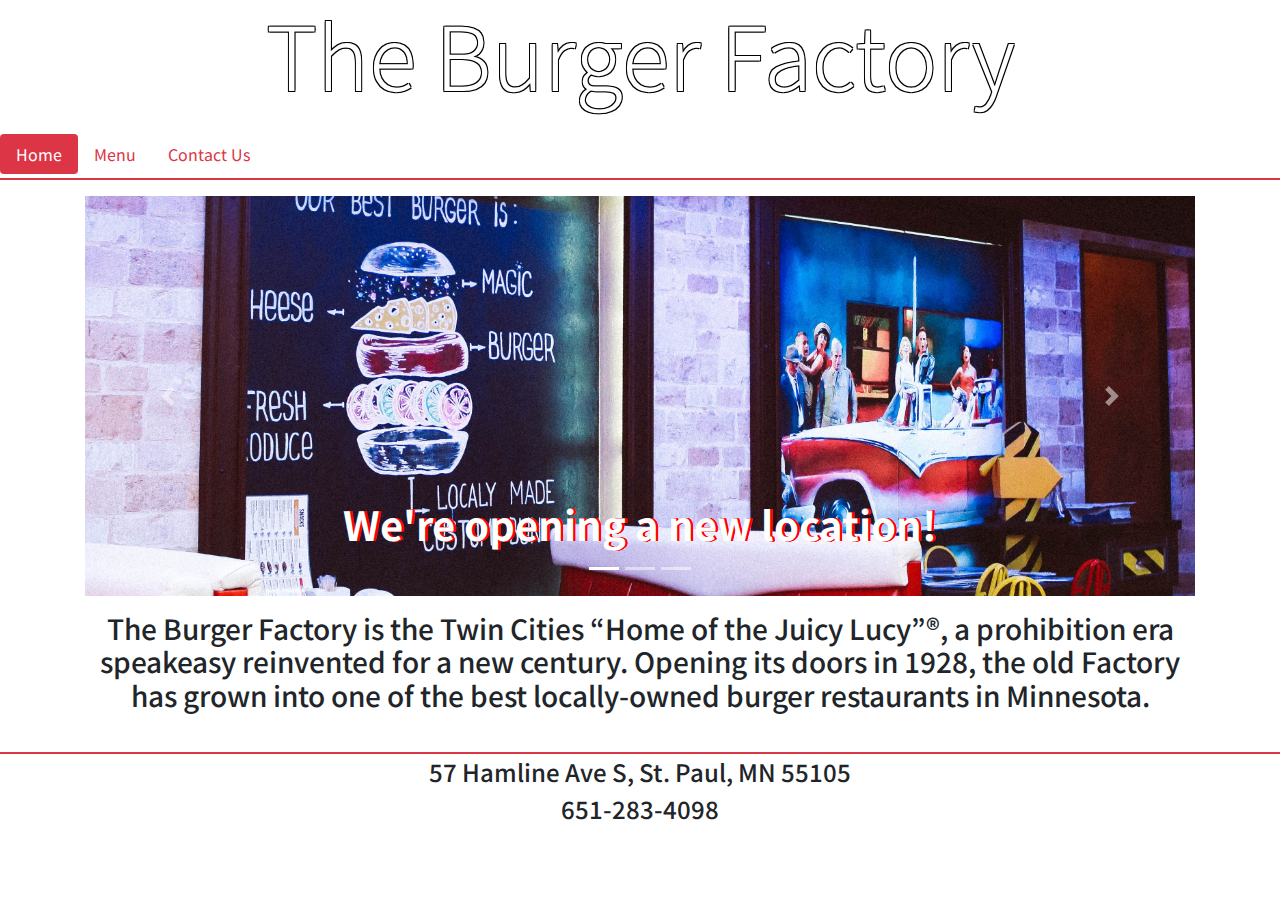
<file: index.html>
<!doctype html>
<html lang="en">

<head>
  <!-- Required meta tags -->
  <meta charset="utf-8">
  <meta name="viewport" content="width=device-width, initial-scale=1, shrink-to-fit=no">

  <!-- Bootstrap CSS -->
  <link rel="stylesheet" href="https://stackpath.bootstrapcdn.com/bootstrap/4.3.1/css/bootstrap.min.css"
    integrity="sha384-ggOyR0iXCbMQv3Xipma34MD+dH/1fQ784/j6cY/iJTQUOhcWr7x9JvoRxT2MZw1T" crossorigin="anonymous">
  <link rel="stylesheet" href="https://use.fontawesome.com/releases/v5.3.1/css/all.css"
    integrity="sha384-mzrmE5qonljUremFsqc01SB46JvROS7bZs3IO2EmfFsd15uHvIt+Y8vEf7N7fWAU" crossorigin="anonymous">
    <link href="https://fonts.googleapis.com/css?family=Noto+Sans+KR&display=swap" rel="stylesheet">
  <link rel="stylesheet" type="text/css" href="style.css">
  <title> The Burger Factory</title>
</head>

<body>
    <noscript><h1 class="display-5">Please enable Javascript on your browser for optimal use.</h1></noscript>
    
  <section id="header" class="jumbotron p-0 pb-3 mb-1">

    <h1 id="headerText" class="display-2 text-center text-white"> The Burger Factory</h1>

  </section>

  <!--Nav Bar-->
  <ul class="nav nav-pills">
    <li class="nav-item">
      <a class="nav-link active bg-danger" href="./index.html"><i class="fas fa-home"></i> Home</a>
    </li>
    <li class="nav-item">
      <a class="nav-link text-danger" href="./menu.html">Menu</a>
    </li>
    <li class="nav-item">
      <a class="nav-link text-danger" href="./contact.html">Contact Us</a>
    </li>
  </ul>
  <hr class="mt-1 border border-danger">

  <!--************* carousel **************-->
  <section class="container">
    <div class="row">
      <div class="col-md-12 align-items-center">
        <div class="bd-example">
          <div id="carouselExampleCaptions" class="carousel slide" data-ride="carousel">
            <ol class="carousel-indicators">
              <li data-target="#carouselExampleCaptions" data-slide-to="0" class="active"></li>
              <li data-target="#carouselExampleCaptions" data-slide-to="1"></li>
              <li data-target="#carouselExampleCaptions" data-slide-to="2"></li>
            </ol>
            <div class="carousel-inner">
              <div class="carousel-item active">
                <img src="imgs/img1.jpg" class="d-block w-100 img-fluid" alt="...">
                <div class="carousel-caption d-none d-md-block">
                  <h5  class="">We're opening a new location!</h5>
                  
                </div>
              </div>
              <div class="carousel-item">
                <img src="imgs/img2.jpg" class="d-block w-100 img-fluid" alt="...">
                <div class="carousel-caption d-none d-md-block">
                  <h5>We're rolling out our seasonal menu, with special options for this season.</h5>
                  
                </div>
              </div>
              <div class="carousel-item">
                <img src="imgs/img3.jpg" class="d-block w-100 img-fluid" alt="...">
                <div class="carousel-caption d-none d-md-block">
                  <h5>The Drink of the Month is SG Special Brew.</h5>
                  
                </div>
              </div>
            </div>
            <a class="carousel-control-prev" href="#carouselExampleCaptions" role="button" data-slide="prev">
              <span class="carousel-control-prev-icon" aria-hidden="true"></span>
              <span class="sr-only">Previous</span>
            </a>
            <a class="carousel-control-next" href="#carouselExampleCaptions" role="button" data-slide="next">
              <span class="carousel-control-next-icon" aria-hidden="true"></span>
              <span class="sr-only">Next</span>
            </a>
          </div>
        </div>
<!--************* carousel **************-->


        <section>
          <div class="row">
          <div class="col-md-12 text-center mt-3 mb-3">
          <h3>The Burger Factory is the Twin Cities “Home of the Juicy Lucy”®, a prohibition era speakeasy reinvented for a new century. 
            Opening its doors in 1928, the old Factory has grown into one of the best locally-owned burger restaurants in Minnesota.</h3>
          </div>
          </div>
        </section>
      </div>
    </div>
  </section>



  <hr class="mb-1 border border-danger">
  <footer>
    
      <div class="col-md-12 footer text-center">
        <h4>57 Hamline Ave S, St. Paul, MN 55105</h4>
        <h4>651-283-4098</h4>

      </div>
    </footer>



  <!-- Optional JavaScript -->
  <!-- jQuery first, then Popper.js, then Bootstrap JS -->
  <script src="https://code.jquery.com/jquery-3.3.1.slim.min.js"
    integrity="sha384-q8i/X+965DzO0rT7abK41JStQIAqVgRVzpbzo5smXKp4YfRvH+8abtTE1Pi6jizo"
    crossorigin="anonymous"></script>
  <script src="https://cdnjs.cloudflare.com/ajax/libs/popper.js/1.14.7/umd/popper.min.js"
    integrity="sha384-UO2eT0CpHqdSJQ6hJty5KVphtPhzWj9WO1clHTMGa3JDZwrnQq4sF86dIHNDz0W1"
    crossorigin="anonymous"></script>
  <script src="https://stackpath.bootstrapcdn.com/bootstrap/4.3.1/js/bootstrap.min.js"
    integrity="sha384-JjSmVgyd0p3pXB1rRibZUAYoIIy6OrQ6VrjIEaFf/nJGzIxFDsf4x0xIM+B07jRM"
    crossorigin="anonymous"></script>
</body>

</html>
</file>
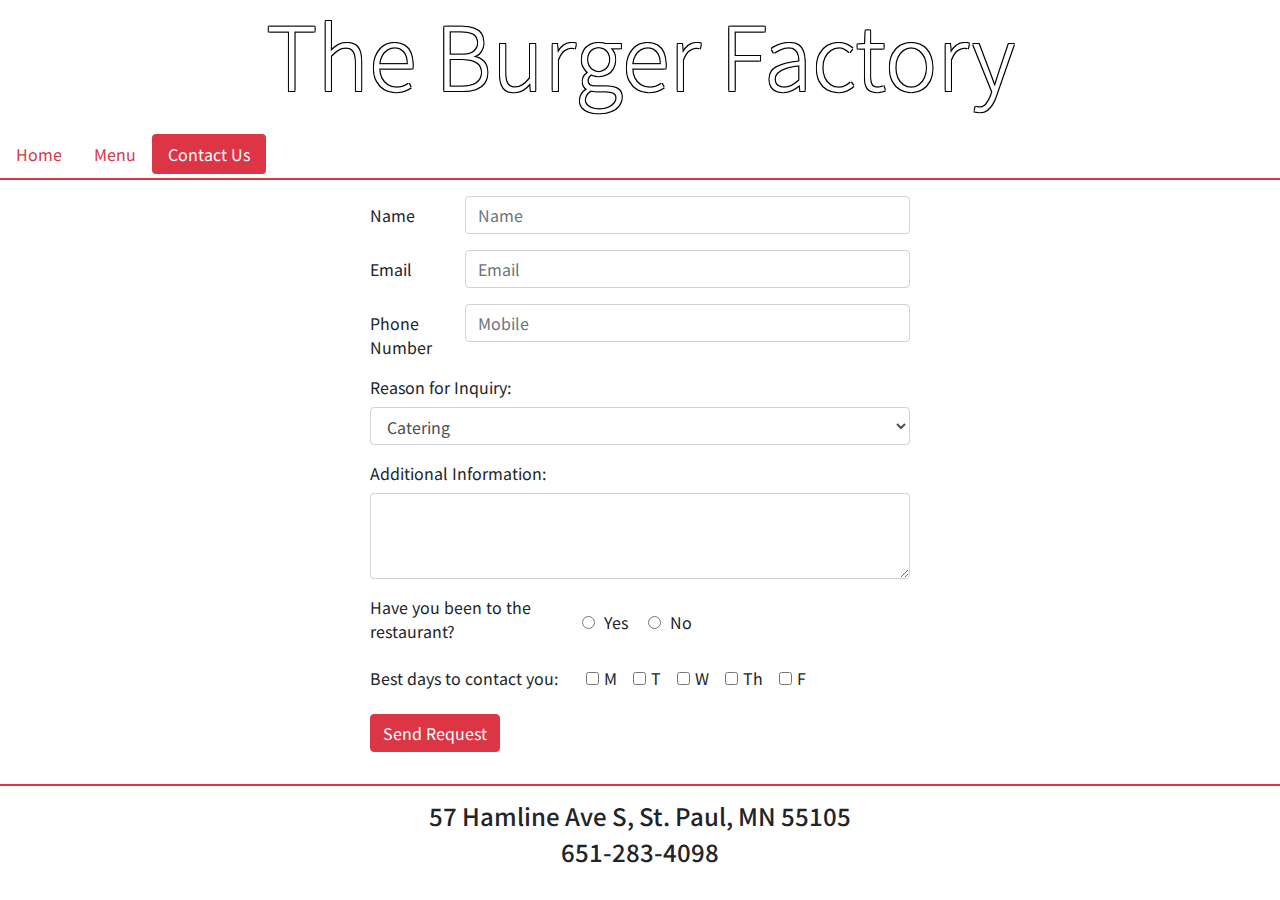
<file: contact.html>
<!doctype html>
<html lang="en">

<head>
  <!-- Required meta tags -->
  <meta charset="utf-8">
  <meta name="viewport" content="width=device-width, initial-scale=1, shrink-to-fit=no">

  <!-- Bootstrap CSS -->
  <link rel="stylesheet" href="https://stackpath.bootstrapcdn.com/bootstrap/4.3.1/css/bootstrap.min.css"
    integrity="sha384-ggOyR0iXCbMQv3Xipma34MD+dH/1fQ784/j6cY/iJTQUOhcWr7x9JvoRxT2MZw1T" crossorigin="anonymous">
  <link rel="stylesheet" href="https://use.fontawesome.com/releases/v5.3.1/css/all.css"
    integrity="sha384-mzrmE5qonljUremFsqc01SB46JvROS7bZs3IO2EmfFsd15uHvIt+Y8vEf7N7fWAU" crossorigin="anonymous">
    <link href="https://fonts.googleapis.com/css?family=Noto+Sans+KR&display=swap" rel="stylesheet">
  <link rel="stylesheet" type="text/css" href="style.css">
  <title> The Burger Factory</title>
</head>

<body>
    <noscript><h1 class="display-5">Please enable Javascript on your browser for optimal use.</h1></noscript>
  <section id="header" class="jumbotron p-0 pb-3 mb-1">

    <h1 id="headerText" class="display-2 text-center text-white"> The Burger Factory</h1>

  </section>

  <!--Nav Bar-->
  <ul class="nav nav-pills">
    <li class="nav-item">
      <a class="nav-link text-danger" href="./index.html"><i class="fas fa-home"></i> Home</a>
    </li>
    <li class="nav-item">
      <a class="nav-link text-danger" href="./menu.html">Menu</a>
    </li>
    <li class="nav-item">
      <a class="nav-link active bg-danger" href="./contact.html">Contact Us</a>
    </li>
  </ul>
  <hr class="mt-1 border border-danger">

  <section class="container align-content-center ">
    <div class="row">
      <div class="col-md-3 "></div>
      <div class=" col-md-6 align-items-center">

        <form action = "./script.js" name = "myForm" onsubmit = "return(validate());">
          <div class="form-group row">
            <label for="inputName3" class="col-sm-2 col-form-label">Name</label>
            <div class="col-sm-10">
              <input type="text" class="form-control" id="inputName3" placeholder="Name">
            </div>
          </div>
          <div class="form-group row">
            <label for="inputEmail3" class="col-sm-2 col-form-label">Email</label>
            <div class="col-sm-10">
              <input type="email" class="form-control" id="inputEmail3" placeholder="Email">
            </div>
          </div>
          <div class="form-group row">
            <label for="inputPhone3" class="col-sm-2 col-form-label pb-0">Phone Number</label>
            <div class="col-sm-10">
              <input type="number" pattern=".{10}" class="form-control" id="validationCustom08" placeholder="Mobile"
                oninput="check(this)">
            </div>
          </div>
<!--*************Reason for Inquiry**************-->
<div class="form-group">
  <label for="exampleFormControlSelect1">Reason for Inquiry:</label>
  <select class="form-control" id="dropDownSelect">
    <option>Catering</option>
    <option>Private Party</option>
    <option>Feedback</option>
    <option>Other</option>
  </select>
</div>
<!--*************Reason for Inquiry**************-->



<!--*************Additional Information**************-->
          <div class="form-group">
            <label for="exampleFormControlTextarea1">Additional Information:</label>
            <textarea class="form-control" id="formTextArea" rows="3"></textarea>
          </div>
<!--*************Additional Information**************-->

          <fieldset class="form-group">
            <span class="form-check-inline">
              <div class="row">
                <legend class="col-form-label col-sm pt-0">Have you been to the restaurant?</legend>
                <div class="col-sm-6 form-check-inline">
                  <div class="form-check">
                    <input class="form-check-input yesLabel" type="radio" name="gridRadios" id="gridRadios1"
                      value="option1">
                    <label class="form-check-label " for="gridRadios1">
                      Yes
                    </label>
                  </div>
                  <div class="form-check">
                    <input class="form-check-input noLabel " type="radio" name="gridRadios" id="gridRadios2"
                      value="option2">
                    <label class="form-check-label" for="gridRadios2">
                      No
                    </label>
                  </div>
                </div>
              </div>
            </span>
          </fieldset>
          
           

           
      <div class="form-group ">
        <label for="formGroupExampleInput" class="mr-4">Best days to contact you:</label>
        <!-- Monday -->
        <div class="form-check form-check-inline">
          <input type="checkbox" class="form-check-input" id="materialInline1" name="checkbox" value="check">
          <label class="form-check-label" for="materialInline1">M</label>
        </div>
        
        <!-- Tuesday -->
        <div class="form-check form-check-inline">
            <input type="checkbox" class="form-check-input" id="materialInline2" name="checkbox" value="check">
            <label class="form-check-label" for="materialInline2">T</label>
        </div>
        
        <!-- Wednesday -->
        <div class="form-check form-check-inline">
            <input type="checkbox" class="form-check-input" id="materialInline3" name="checkbox" value="check">
            <label class="form-check-label" for="materialInline3">W</label>
        </div>
        <!-- Thursday -->
        <div class="form-check form-check-inline">
            <input type="checkbox" class="form-check-input" id="materialInline4" name="checkbox" value="check">
            <label class="form-check-label" for="materialInline3">Th</label>
        </div>
        <!-- Friday -->
        <div class="form-check form-check-inline">
            <input type="checkbox" class="form-check-input" id="materialInline5" name="checkbox" value="check">
            <label class="form-check-label" for="materialInline3">F</label>
        </div>
      </div>
           
 
          <div class="form-group row">
            <div class="col-sm-10">
              <button type="submit" value="submit" class="btn btn-danger ">Send Request</button>
            </div>
          </div>
        </form>

      </div>
      <div class="col-md-3"></div>
    </div>



  </section>
  <hr class="mb-3 border border-danger">
  <footer>
    
      <div class="col-md-12 footer text-center">
        <h4>57 Hamline Ave S, St. Paul, MN 55105</h4>
        <h4>651-283-4098</h4>

      </div>
    </footer>


  <!-- Optional JavaScript -->
  <script type="text/javascript" src="./script.js"></script>
  <!-- jQuery first, then Popper.js, then Bootstrap JS -->
  <script src="https://code.jquery.com/jquery-3.3.1.slim.min.js"
    integrity="sha384-q8i/X+965DzO0rT7abK41JStQIAqVgRVzpbzo5smXKp4YfRvH+8abtTE1Pi6jizo"
    crossorigin="anonymous"></script>
  <script src="https://cdnjs.cloudflare.com/ajax/libs/popper.js/1.14.7/umd/popper.min.js"
    integrity="sha384-UO2eT0CpHqdSJQ6hJty5KVphtPhzWj9WO1clHTMGa3JDZwrnQq4sF86dIHNDz0W1"
    crossorigin="anonymous"></script>
  <script src="https://stackpath.bootstrapcdn.com/bootstrap/4.3.1/js/bootstrap.min.js"
    integrity="sha384-JjSmVgyd0p3pXB1rRibZUAYoIIy6OrQ6VrjIEaFf/nJGzIxFDsf4x0xIM+B07jRM"
    crossorigin="anonymous"></script>
</body>

</html>
</file>
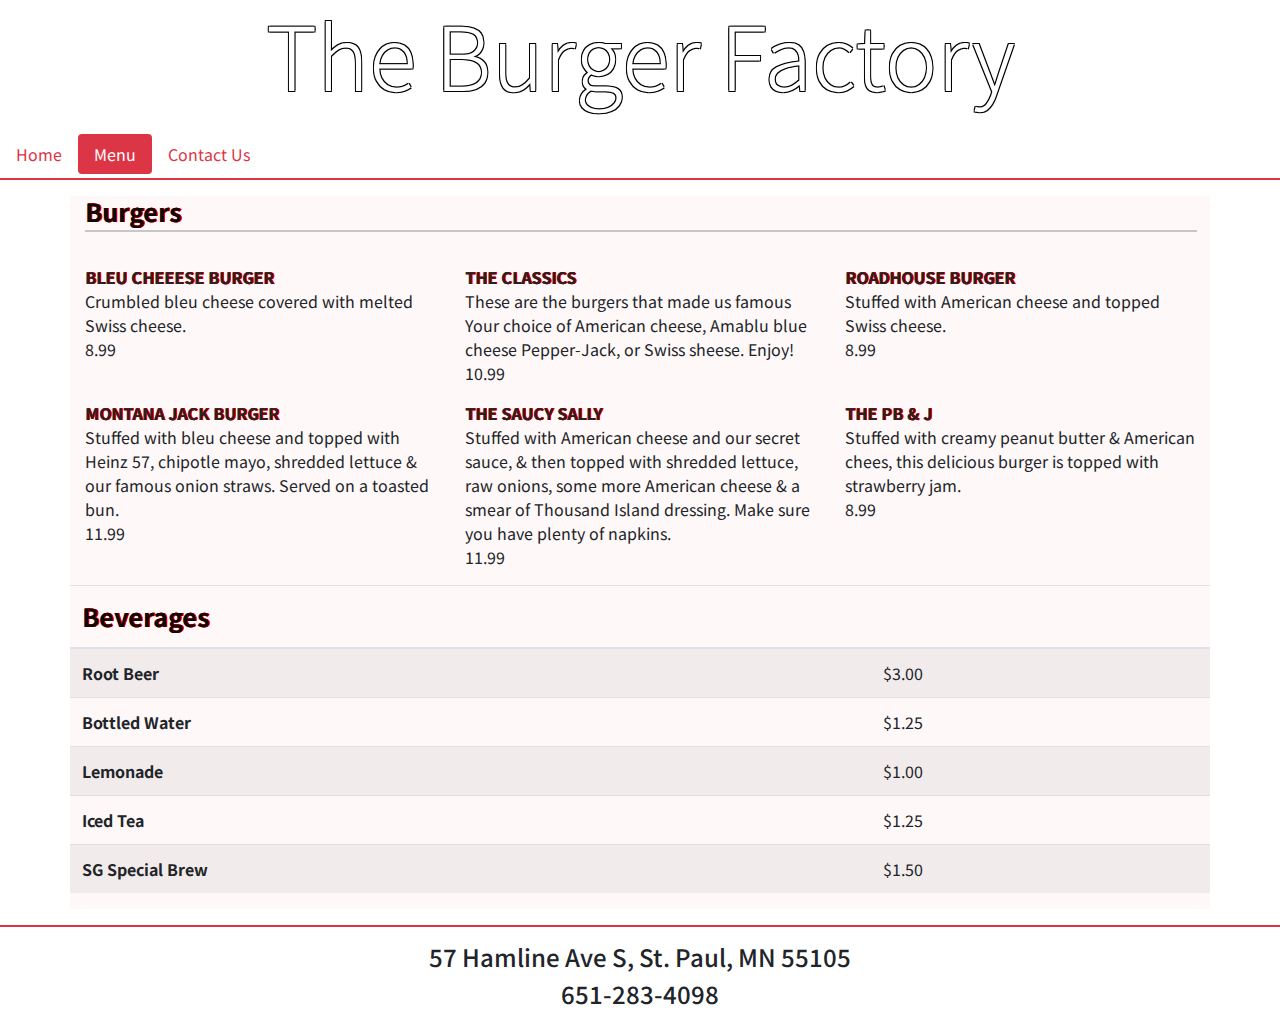
<file: menu.html>
<!doctype html>
<html lang="en">

<head>
  <!-- Required meta tags -->
  <meta charset="utf-8">
  <meta name="viewport" content="width=device-width, initial-scale=1, shrink-to-fit=no">

  <!-- Bootstrap CSS -->
  <link rel="stylesheet" href="https://stackpath.bootstrapcdn.com/bootstrap/4.3.1/css/bootstrap.min.css"
    integrity="sha384-ggOyR0iXCbMQv3Xipma34MD+dH/1fQ784/j6cY/iJTQUOhcWr7x9JvoRxT2MZw1T" crossorigin="anonymous">
  <link rel="stylesheet" href="https://use.fontawesome.com/releases/v5.3.1/css/all.css"
    integrity="sha384-mzrmE5qonljUremFsqc01SB46JvROS7bZs3IO2EmfFsd15uHvIt+Y8vEf7N7fWAU" crossorigin="anonymous">
  <link href="https://fonts.googleapis.com/css?family=Noto+Sans+KR&display=swap" rel="stylesheet">
  <link rel="stylesheet" type="text/css" href="style.css">
  <title> The Burger Factory</title>
</head>

<body>
  <noscript>
    <h1 class="display-5">Please enable Javascript on your browser for optimal use.</h1>
  </noscript>
  <section id="header" class="jumbotron p-0 pb-3 mb-1">

    <h1 id="headerText" class="display-2 text-center text-white"> The Burger Factory</h1>

  </section>

  <!--Nav Bar-->
  <ul class="nav nav-pills">
    <li class="nav-item">
      <a class="nav-link  text-danger" href="./index.html"><i class="fas fa-home"></i> Home</a>
    </li>
    <li class="nav-item">
      <a class="nav-link active bg-danger" href="./menu.html">Menu</a>
    </li>
    <li class="nav-item">
      <a class="nav-link text-danger" href="./contact.html">Contact Us</a>
    </li>
  </ul>
  <hr class="mt-1 border border-danger">

  <section id="menuBackGround" class="container">
    <h3 class="drinkHeader mb-1">Burgers</h3>
    <hr id="underLine" class="mt-1">
    <div class="row">
      <div class="col-md-12 align-items-center">

        <div class="row">
          <div class="col-md-4 col-sm-6">
            <div class="thumbnail">
              <p><span class="foodHeader">BLEU CHEEESE BURGER</span><br /> Crumbled bleu cheese covered with melted
                Swiss cheese. <br /> 8.99</p>
            </div>
          </div>
          <div class="col-md-4 col-sm-6">
            <div class="thumbnail">

              <p><span class="foodHeader">THE CLASSICS</span><br /> These are the burgers that made us famous Your
                choice of American cheese, Amablu blue cheese Pepper-Jack, or Swiss sheese. Enjoy! <br /> 10.99</p>
            </div>
          </div>
          <div class="col-md-4 col-sm-6">
            <div class="thumbnail">
              <p><span class="foodHeader">ROADHOUSE BURGER</span><br />Stuffed with American cheese and topped Swiss
                cheese. <br /> 8.99</p>
            </div>
          </div>
          <div class="col-md-4 col-sm-6">
            <div class="thumbnail">
              <p><span class="foodHeader">MONTANA JACK BURGER</span><br />Stuffed with bleu cheese and topped with Heinz
                57, chipotle mayo, shredded lettuce & our famous onion straws. Served on a toasted bun. <br /> 11.99</p>
            </div>
          </div>
          <div class="col-md-4 col-sm-6">
            <div class="thumbnail">
              <p><span class="foodHeader">THE SAUCY SALLY</span><br />Stuffed with American cheese and our secret sauce,
                & then topped with shredded lettuce, raw onions, some more American cheese & a smear of Thousand Island
                dressing. Make sure you have plenty of napkins.<br /> 11.99</p>
            </div>
          </div>
          <div class="col-md-4 col-sm-6">
            <div class="thumbnail">
              <p><span class="foodHeader">THE PB & J</span><br />Stuffed with creamy peanut butter & American chees,
                this delicious burger is topped with strawberry jam. <br />8.99</p>
            </div>
          </div>

          <!--Drink Menu Section-->



          <table class="table table-striped">
            <thead>
              <tr>
                <th class="drinkHeader scope=" col">Beverages</th>
                <th scope="col"></th>


              </tr>
            </thead>
            <tbody>
              <tr>
                <th scope="row">Root Beer</th>
                <td>$3.00</td>


              </tr>
              <tr>
                <th scope="row">Bottled Water</th>
                <td>$1.25</td>


              </tr>
              <tr>
                <th scope="row">Lemonade</th>
                <td>$1.00</td>


              </tr>
              <tr>
                <th scope="row">Iced Tea</th>
                <td>$1.25</td>


              </tr>
              <tr>
                <th scope="row">SG Special Brew</th>
                <td>$1.50</td>


              </tr>
            </tbody>
          </table>

        </div>


      </div>
    </div>
  </section>



  <!--Additional Drink Menu-->
  <!-- <section class="container">
    
      <div class="row">
        
            <div class="col-lg-2 col-md-2 col-sm-4 col-xs-6"><p><span class="foodHeader">Drink of the Month</span><br/>SG Special Brew<br/>2.99</p></div>
            <div class="col-lg-2 col-md-2 col-sm-4 col-xs-6"><p><span class="foodHeader">On Tap</span><br/>Angry Orchard<br/>4.99</p></div>
            <div class="col-lg-2 col-md-2 col-sm-4 col-xs-6"><p><span class="foodHeader">On Tap</span><br/>Blue Moon<br/>3.99</p></div>
            <div class="col-lg-2 col-md-2 col-sm-4 col-xs-6"><p><span class="foodHeader">On Tap</span><br/>Golden Road Seasonal<br/>2.99</p></div>
            <div class="col-lg-2 col-md-2 col-sm-4 col-xs-6"><p><span class="foodHeader">On Tap</span><br/>Michelob Golden Draft Light Regular<br/>4.99</p></div>
            <div class="col-lg-2 col-md-2 col-sm-4 col-xs-6"><p><span class="foodHeader">On Tap</span><br/>Summit EPA<br/>3.99</p></div>

            <div class="col-lg-2 col-md-2 col-sm-4 col-xs-6"><p><span class="foodHeader">Bottles/Cans</span><br/>Budweiser<br/>2.99</p></div>
            <div class="col-lg-2 col-md-2 col-sm-4 col-xs-6"><p><span class="foodHeader">Bottles/Cans</span><br/>Coors Light<br/>1.99</p></div>
            <div class="col-lg-2 col-md-2 col-sm-4 col-xs-6"><p><span class="foodHeader">Bottles/Cans</span><br/>Miller 64<br/>3.99</p></div>
            <div class="col-lg-2 col-md-2 col-sm-4 col-xs-6"><p><span class="foodHeader">Bottles/Cans</span><br/>Michelob Ultra<br/>2.99</p></div>
            <div class="col-lg-2 col-md-2 col-sm-4 col-xs-6"><p><span class="foodHeader">Bottles/Cans</span><br/>Miller Lite<br/>3.99</p></div>
            <div class="col-lg-2 col-md-2 col-sm-4 col-xs-6"><p><span class="foodHeader">Bottles/Cans</span><br/>Bud Light<br/>2.99</p></div>
        
        </div>
  </section> -->




  <hr class="mb-3 border border-danger">
  <footer>

    <div class="col-md-12 footer text-center ">
      <h4>57 Hamline Ave S, St. Paul, MN 55105</h4>
      <h4>651-283-4098</h4>

    </div>
  </footer>



  <!-- Optional JavaScript -->
  <!-- jQuery first, then Popper.js, then Bootstrap JS -->
  <script src="https://code.jquery.com/jquery-3.3.1.slim.min.js"
    integrity="sha384-q8i/X+965DzO0rT7abK41JStQIAqVgRVzpbzo5smXKp4YfRvH+8abtTE1Pi6jizo"
    crossorigin="anonymous"></script>
  <script src="https://cdnjs.cloudflare.com/ajax/libs/popper.js/1.14.7/umd/popper.min.js"
    integrity="sha384-UO2eT0CpHqdSJQ6hJty5KVphtPhzWj9WO1clHTMGa3JDZwrnQq4sF86dIHNDz0W1"
    crossorigin="anonymous"></script>
  <script src="https://stackpath.bootstrapcdn.com/bootstrap/4.3.1/js/bootstrap.min.js"
    integrity="sha384-JjSmVgyd0p3pXB1rRibZUAYoIIy6OrQ6VrjIEaFf/nJGzIxFDsf4x0xIM+B07jRM"
    crossorigin="anonymous"></script>
</body>

</html>
</file>
<file: style.css>
body {
    font-family: 'Noto Sans KR', sans-serif;
}

#header {
    background: url(https://images.unsplash.com/photo-1554306297-0c86e837d24b?ixlib=rb-1.2.1&ixid=eyJhcHBfaWQiOjEyMDd9&auto=format&fit=crop&w=1621&q=80)center center / cover no-repeat;
}
#headerText {
    text-shadow: -1px -1px 0 #000, 1px -1px 0 #000, -1px 1px 0 #000, 1px 1px 0 #000;
}
.carousel-item {
    height: 400px;
}

.carousel-item img {
    position: absolute;
    left: 50%;
    top: 50%;
    height: auto;
    max-width: 100%;
    transform: translate(-50%, -50%);
}

.foodHeader {
    font-weight: bold;
    text-shadow: 1px 0 red, 1px 0 red, 1px 0 red, 1px 0 red;
}

.carousel-caption h5{
    font-size: 40px;
    font-weight: bold;
    text-shadow: 2px 0 red, 2px 0 red, 2px 0 red, 2px 0 red;

}
.dottedHr {
    border: 1px dashed red;
    width: 98%;
    margin: auto;
    margin-top: 0%;
    margin-bottom: 2%;
}

.drinkHeader {
    font-weight: bold;
    text-shadow: 1px 0 red, 1px 0 red, 1px 0 red, 1px 0 red;
    font-size: 25px;
    color: rgb(12, 11, 11);
}

#underLine {
    
        border: 1px solid rgb(199, 199, 199);
        width: 100%;
        margin: auto;
        margin-top: 5%;
        margin-bottom: 3%;
        
}

#menuBackGround {
    background-color: rgb(255, 248, 248);
}
/* Media Queries */
/* @media only screen and (max-width:1199px) {

} */
</file>
